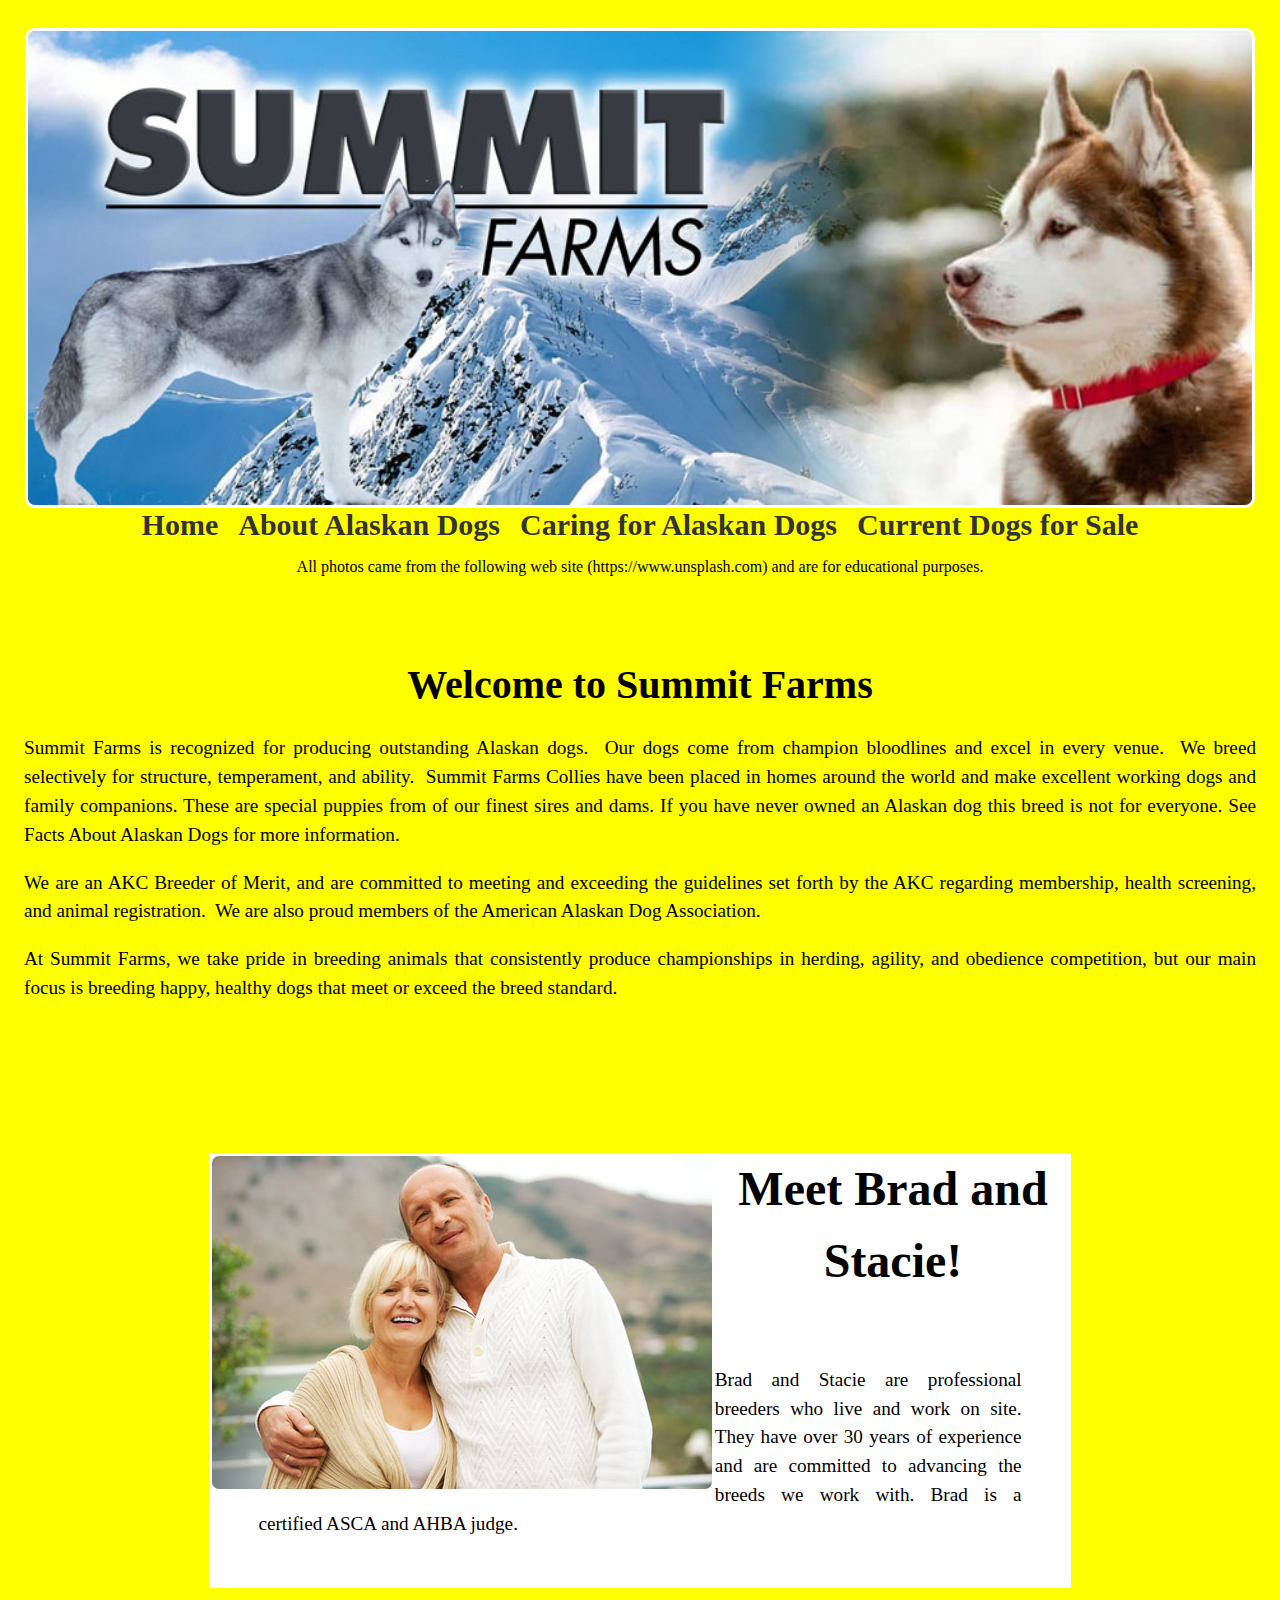
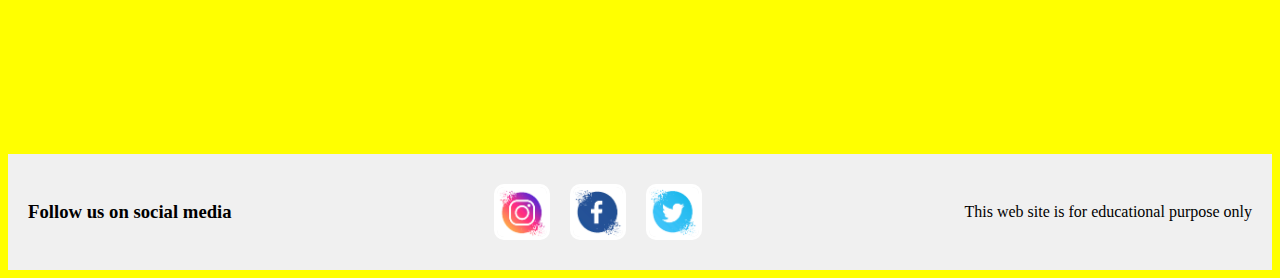
<file: index.html>
<!DOCTYPE html>
<html lang="en">
<head>
    <meta charset="UTF-8">
    <title>Summit Farms</title>
    <link rel="stylesheet" href="style.css">
</head>
<body>
    <header>
        <img src="images/summit_farms.jpg" alt="Banner">
        <nav>
            <ul>
                <li><a href="index.html">Home</a></li>
                <li><a href="about.html">About Alaskan Dogs</a></li>
                <li><a href="caring.html">Caring for Alaskan Dogs</a></li>
                <li><a href="current.html">Current Dogs for Sale</a></li>
            </ul>
        </nav>
        <p id="copyright">All photos came from the following web site (https://www.unsplash.com) and are for educational purposes.</p>

    </header>
    
    <main>

        <h1>Welcome to Summit Farms</h1>
        <p id="Introduction">Summit Farms is recognized for producing outstanding Alaskan dogs.  Our dogs come from champion bloodlines and excel in every venue.  We breed selectively for structure, temperament, and ability.  Summit Farms Collies have been placed in homes around the world and make excellent working dogs and family companions. These are special puppies from of our finest sires and dams. If you have never owned an Alaskan dog this breed is not for everyone. See Facts About Alaskan Dogs for more information.</p>
        <p id="about">We are an AKC Breeder of Merit, and are committed to meeting and exceeding the guidelines set forth by the AKC regarding membership, health screening, and animal registration.  We are also proud members of the American Alaskan Dog Association.</p>
        <p id="work">At Summit Farms, we take pride in breeding animals that consistently produce championships in herding, agility, and obedience competition, but our main focus is breeding happy, healthy dogs that meet or exceed the breed standard.</p>
        
        <div class="wrapper">
            <img src="images/brad_stacie.jpg" alt="Brad and Stacie">
            <div class="text-box">
                <h2>Meet Brad and Stacie!</h2>
                <p>Brad and Stacie are professional breeders who live and work on site. They have over 30 years of experience and are committed to advancing the breeds we work with. Brad is a certified ASCA and AHBA judge.</p>
            </div>
        </div>
        
    </main>

    <footer>
        <h3>Follow us on social media</h3>
        <div class="social-icons">
          <a href="https://www.instagram.com/" target="_blank"><img src="images/instagram.png" alt="Instagram"></a>
          <a href="https://www.facebook.com/" target="_blank"><img src="images/facebook.png" alt="Facebook"></a>
          <a href="https://www.twitter.com/" target="_blank"><img src="images/twitter.png" alt="Twitter"></a>
        </div>
        <p>This web site is for educational purpose only</p>
      </footer>
      
</body>
</html>
</file>
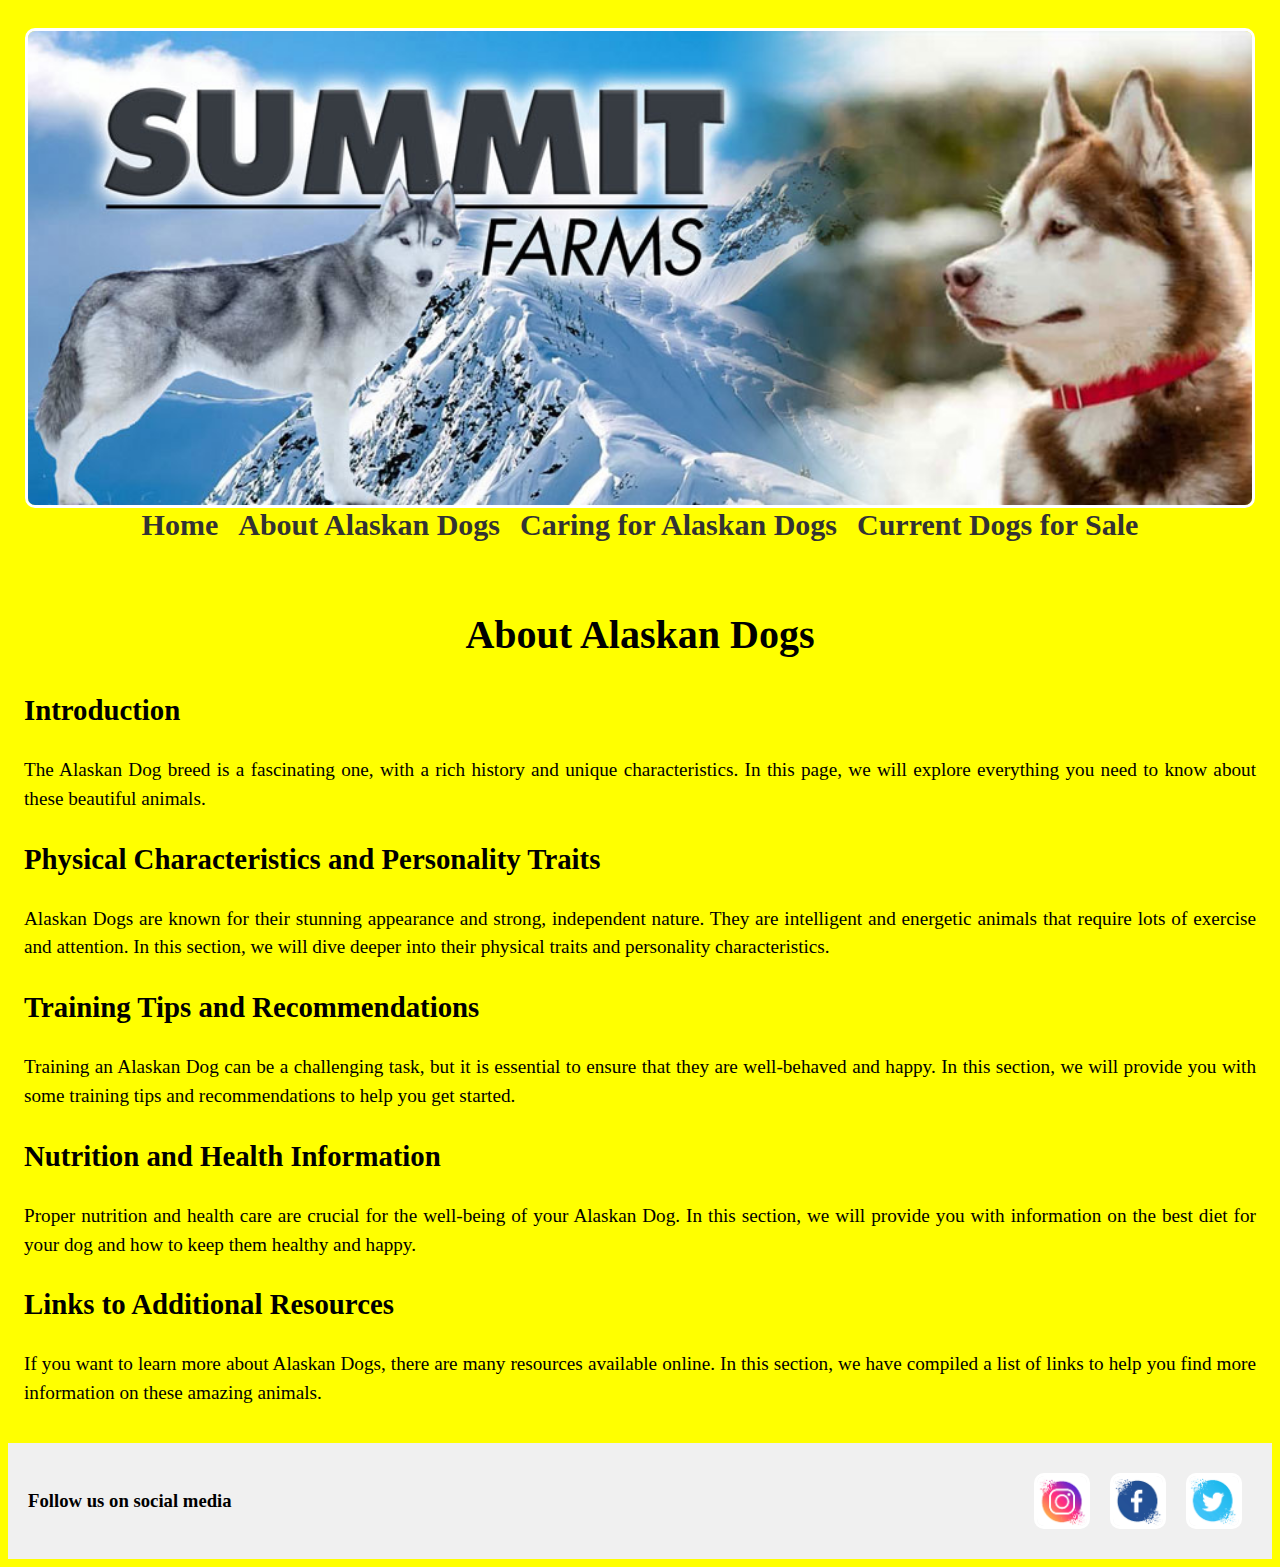
<file: about.html>
<!DOCTYPE html>
<html lang="en">
<head>
    <meta charset="UTF-8">
    <title>About Alaskan Dogs</title>
    <link rel="stylesheet" href="style.css">
</head>
<body>
    <header>
        <img src="images/summit_farms.jpg" alt="Banner">
        <nav>
            <ul>
                <li><a href="index.html">Home</a></li>
                <li><a href="about.html">About Alaskan Dogs</a></li>
                <li><a href="caring.html">Caring for Alaskan Dogs</a></li>
                <li><a href="current.html">Current Dogs for Sale</a></li>
            </ul>
        </nav>
    </header>
    <main>
        <h1>About Alaskan Dogs</h1>
        <section>
            <h2>Introduction</h2>
            <p>The Alaskan Dog breed is a fascinating one, with a rich history and unique characteristics. In this page, we will explore everything you need to know about these beautiful animals.</p>
        </section>
    
        <section>
            <h2>Physical Characteristics and Personality Traits</h2>
            <p>Alaskan Dogs are known for their stunning appearance and strong, independent nature. They are intelligent and energetic animals that require lots of exercise and attention. In this section, we will dive deeper into their physical traits and personality characteristics.</p>
        </section>
    
        <section>
            <h2>Training Tips and Recommendations</h2>
            <p>Training an Alaskan Dog can be a challenging task, but it is essential to ensure that they are well-behaved and happy. In this section, we will provide you with some training tips and recommendations to help you get started.</p>
        </section>
    
        <section>
            <h2>Nutrition and Health Information</h2>
            <p>Proper nutrition and health care are crucial for the well-being of your Alaskan Dog. In this section, we will provide you with information on the best diet for your dog and how to keep them healthy and happy.</p>
        </section>
    
        <section>
            <h2>Links to Additional Resources</h2>
            <p>If you want to learn more about Alaskan Dogs, there are many resources available online. In this section, we have compiled a list of links to help you find more information on these amazing animals.</p>
        </section>
    </main>
    
    <footer>
        <h3>Follow us on social media</h3>
        <div class="social-icons">
          <a href="https://www.instagram.com/" target="_blank"><img src="images/instagram.png" alt="Instagram"></a>
          <a href="https://www.facebook.com/" target="_blank"><img src="images/facebook.png" alt="Facebook"></a>
          <a href="https://www.twitter.com/" target="_blank"><img src="images/twitter.png" alt="Twitter"></a>
        </div>
      </footer>
</body>
</html>
</file>
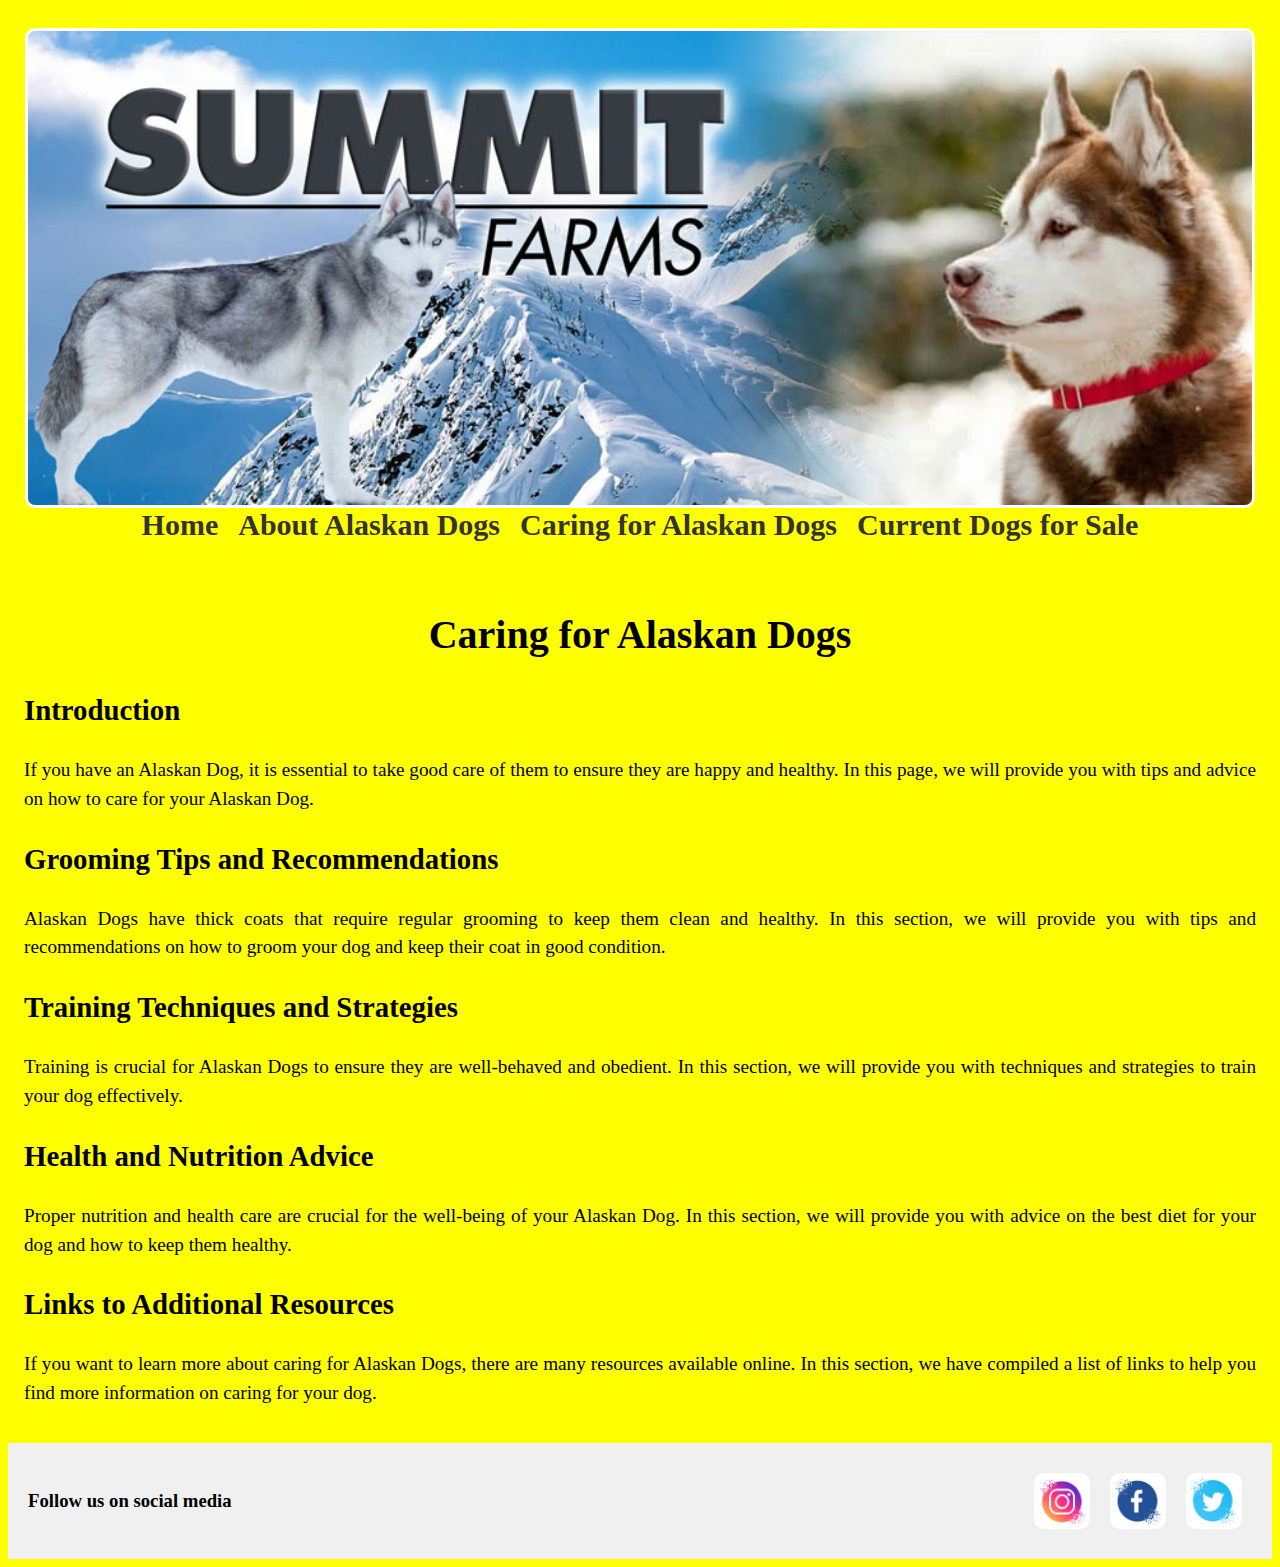
<file: caring.html>
<!DOCTYPE html>
<html lang="en">
<head>
    <meta charset="UTF-8">
	<title>Caring for Alaskan Dogs</title>
	<link rel="stylesheet" href="style.css">
</head>
<body>
	<header>
        <img src="images/summit_farms.jpg" alt="Banner">
        <nav>
            <ul>
                <li><a href="index.html">Home</a></li>
                <li><a href="about.html">About Alaskan Dogs</a></li>
                <li><a href="caring.html">Caring for Alaskan Dogs</a></li>
                <li><a href="current.html">Current Dogs for Sale</a></li>
            </ul>
        </nav>
	</header>
    <main>
        <h1>Caring for Alaskan Dogs</h1>
        <section>
            <h2>Introduction</h2>
            <p>If you have an Alaskan Dog, it is essential to take good care of them to ensure they are happy and healthy. In this page, we will provide you with tips and advice on how to care for your Alaskan Dog.</p>
        </section>
    
        <section>
            <h2>Grooming Tips and Recommendations</h2>
            <p>Alaskan Dogs have thick coats that require regular grooming to keep them clean and healthy. In this section, we will provide you with tips and recommendations on how to groom your dog and keep their coat in good condition.</p>
        </section>
    
        <section>
            <h2>Training Techniques and Strategies</h2>
            <p>Training is crucial for Alaskan Dogs to ensure they are well-behaved and obedient. In this section, we will provide you with techniques and strategies to train your dog effectively.</p>
        </section>
    
        <section>
            <h2>Health and Nutrition Advice</h2>
            <p>Proper nutrition and health care are crucial for the well-being of your Alaskan Dog. In this section, we will provide you with advice on the best diet for your dog and how to keep them healthy.</p>
        </section>
    
        <section>
            <h2>Links to Additional Resources</h2>
            <p>If you want to learn more about caring for Alaskan Dogs, there are many resources available online. In this section, we have compiled a list of links to help you find more information on caring for your dog.</p>
        </section>
    </main>
    
    <footer>
        <h3>Follow us on social media</h3>
        <div class="social-icons">
          <a href="https://www.instagram.com/" target="_blank"><img src="images/instagram.png" alt="Instagram"></a>
          <a href="https://www.facebook.com/" target="_blank"><img src="images/facebook.png" alt="Facebook"></a>
          <a href="https://www.twitter.com/" target="_blank"><img src="images/twitter.png" alt="Twitter"></a>
        </div>
      </footer>
</body>
</html>
</file>
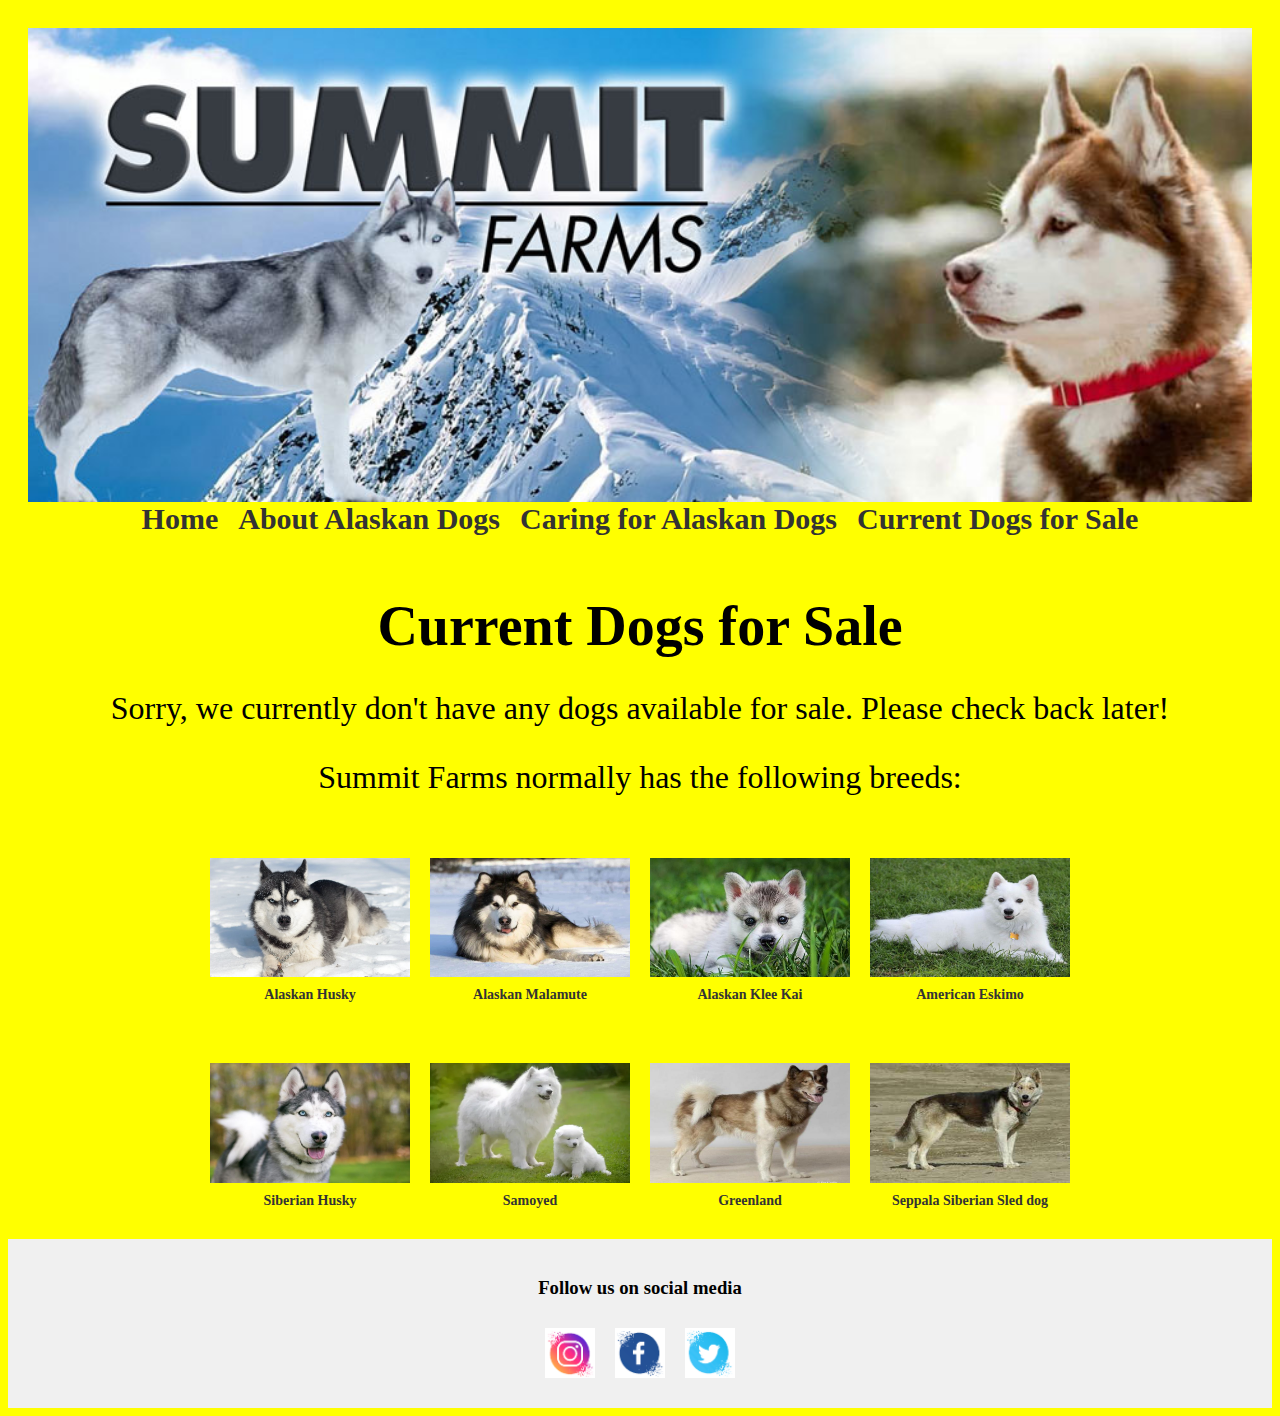
<file: current.html>
<!DOCTYPE html>
<html lang="en">
<head>
    <meta charset="UTF-8">
	<title>Current Dogs for Sale</title>
	<style>
		body {
    background-color: yellow;
  }  
  header {
  display: flex;
  flex-direction: column;
  align-items: center;
  padding: 20px;
}

/* Style for the banner image */
header img {
  width: 100%;
  height: auto;
}

/* Style for the navigation menu */
header nav ul {
  display: flex;
  justify-content: center;
  list-style: none;
  margin: 0;
  padding: 0;
}

header nav ul li {
  margin: 0 10px;
}

header nav ul li a {
  color: #333;
  text-decoration: none;
  font-weight: bold;
  font-size: 30px;
  transition: all 0.3s ease;
}

header nav ul li a:hover {
  color: #007bff;
}
  .image-container {
  display: flex;
  flex-wrap: wrap;
  justify-content: center;
}

.row {
  display: flex;
  flex-wrap: wrap;
  justify-content: center;
  margin: 20px 0;
}

figure {
  margin: 10px;
  text-align: center;
}

img {
  width: 200px;
  height: auto;
  display: block;
  margin: 0 auto;
}

figcaption {
  margin-top: 10px;
  font-weight: bold;
  font-size: 1rem;
  font-size: 14px;
  color: #333;
}

  main h1 {
    font-size: 3.5rem;
    font-weight: bold;
    text-align: center;
    margin-bottom: 1rem;
  }
  main p {
    font-size: 2rem;
    text-align: center;
  }
  footer {
  background-color: #f0f0f0;
  padding: 20px;
  text-align: center;
}

.social-icons {
  display: flex;
  justify-content: center;
  align-items: center;
}

.social-icons img {
  width: 50px;
  height: 50px;
  margin: 10px;
  cursor: pointer;
}
	</style>
</head>
<body>
	<header>
        <img src="images/summit_farms.jpg" alt="Banner">
        <nav>
            <ul>
                <li><a href="index.html">Home</a></li>
                <li><a href="about.html">About Alaskan Dogs</a></li>
                <li><a href="caring.html">Caring for Alaskan Dogs</a></li>
                <li><a href="current.html">Current Dogs for Sale</a></li>
            </ul>
        </nav>
	</header>

	<main>
        <h1>Current Dogs for Sale</h1>
		<p>Sorry, we currently don't have any dogs available for sale. Please check back later!</p>
		<p>Summit Farms normally has the following breeds:</p>
        <div class="image-container">
            <div class="row">
              <figure>
                <img src="images/Alaskan-Husky.jpeg" alt="image description 1">
                <figcaption>Alaskan Husky</figcaption>
              </figure>
              <figure>
                <img src="images/Alaskan-malamute_resized.jpeg" alt="image description 2">
                <figcaption>Alaskan Malamute</figcaption>
              </figure>
              <figure>
                <img src="images/Alaskan-Klee-Kai_resized.jpg" alt="image description 3">
                <figcaption>Alaskan Klee Kai</figcaption>
              </figure>
              <figure>
                <img src="images/american_eskimo_resized.jpg" alt="image description 4">
                <figcaption>American Eskimo</figcaption>
              </figure>
            </div>
            <div class="row">
              <figure>
                <img src="images/Siberian-husky_resized.jpg" alt="image description 5">
                <figcaption>Siberian Husky</figcaption>
              </figure>
              <figure>
                <img src="images/Samoyed_resized.webp" alt="image description 6">
                <figcaption>Samoyed</figcaption>
              </figure>
              <figure>
                <img src="images/grenlands_resized.jpg" alt="image description 7">
                <figcaption>Greenland</figcaption>
              </figure>
              <figure>
                <img src="images/Seppala-Siberian-sled-dog_resized.jpeg" alt="image description 8">
                <figcaption>Seppala Siberian Sled dog</figcaption>
              </figure>
            </div>
          </div>	
	</main>

  <footer>
    <h3>Follow us on social media</h3>
    <div class="social-icons">
      <a href="https://www.instagram.com/" target="_blank"><img src="images/instagram.png" alt="Instagram"></a>
      <a href="https://www.facebook.com/" target="_blank"><img src="images/facebook.png" alt="Facebook"></a>
      <a href="https://www.twitter.com/" target="_blank"><img src="images/twitter.png" alt="Twitter"></a>
    </div>
  </footer>

</body>
</html>
</file>
<file: style.css>
body {
    background-color: yellow;
  }
  /* Style for the header */
header {
  display: flex;
  flex-direction: column;
  align-items: center;
  padding: 20px;
}

/* Style for the banner image */
header img {
  width: 100%;
  height: auto;
}

/* Style for the navigation menu */
header nav ul {
  display: flex;
  justify-content: center;
  list-style: none;
  margin: 0;
  padding: 0;
}

header nav ul li {
  margin: 0 10px;
}

header nav ul li a {
  color: #333;
  text-decoration: none;
  font-weight: bold;
  font-size: 30px;
  transition: all 0.3s ease;
}

header nav ul li a:hover {
  color: #007bff;
}

  /* header img {
    width: 100%;
    height: auto; 
  }  
  nav ul {
    list-style: none;
    margin: 0;
    padding: 0;
  }
  
  nav li {
    display: inline-block;
    text-align: justify;
    margin-right: 20px;
  }
  nav a {
    display: inline-block;
    color: #333;
    text-decoration: none;
    padding: 10px;
    text-align: justify;
    font-size: 30px;
    font-weight: bold;
  }
  nav a:hover {
    background-color: #5555ac;
    color: #fff;
  } */
  
  /* div #copyright_paragraph to center */
  div p {
    font-size: 1.2rem;
    line-height: 1.5;
    text-align: justify;
    padding: 1rem;
  }
  main {
    font-size: 1.2rem;
    line-height: 1.5;
    text-align: justify;
    padding: 1rem;
  }
  main h1 {
    font-size: 2.5rem;
    font-weight: bold;
    text-align: center;
    margin-bottom: 1rem;
  }
  img{
    width: 500px;
    float: left;
    border:3px solid #ffffff;
    border-radius: 10px;
  }
  .wrapper {
    margin: 150px auto;
    width: 70%;
  }
  .text-box{
    color:#000000;
    background-color: #ffffff;
  }
  .text-box h2 {
    font-size: 3rem;
    font-weight: bold;
    text-align: center;
    margin-bottom: 1rem;
  }
  .text-box p {
    font-size: 1.2rem;
    line-height: 1.5;
    text-align: justify;
    padding: 3.1rem;
  }

  footer {
    display: flex;
    justify-content: space-between;
    align-items: center;
    padding: 1rem;
    background-color: #d6d7cf;
}

footer {
  background-color: #f0f0f0;
  padding: 20px;
  text-align: center;
}

.social-icons {
  display: flex;
  justify-content: center;
  align-items: center;
}

.social-icons img {
  width: 50px;
  height: 50px;
  margin: 10px;
  cursor: pointer;
}
</file>
